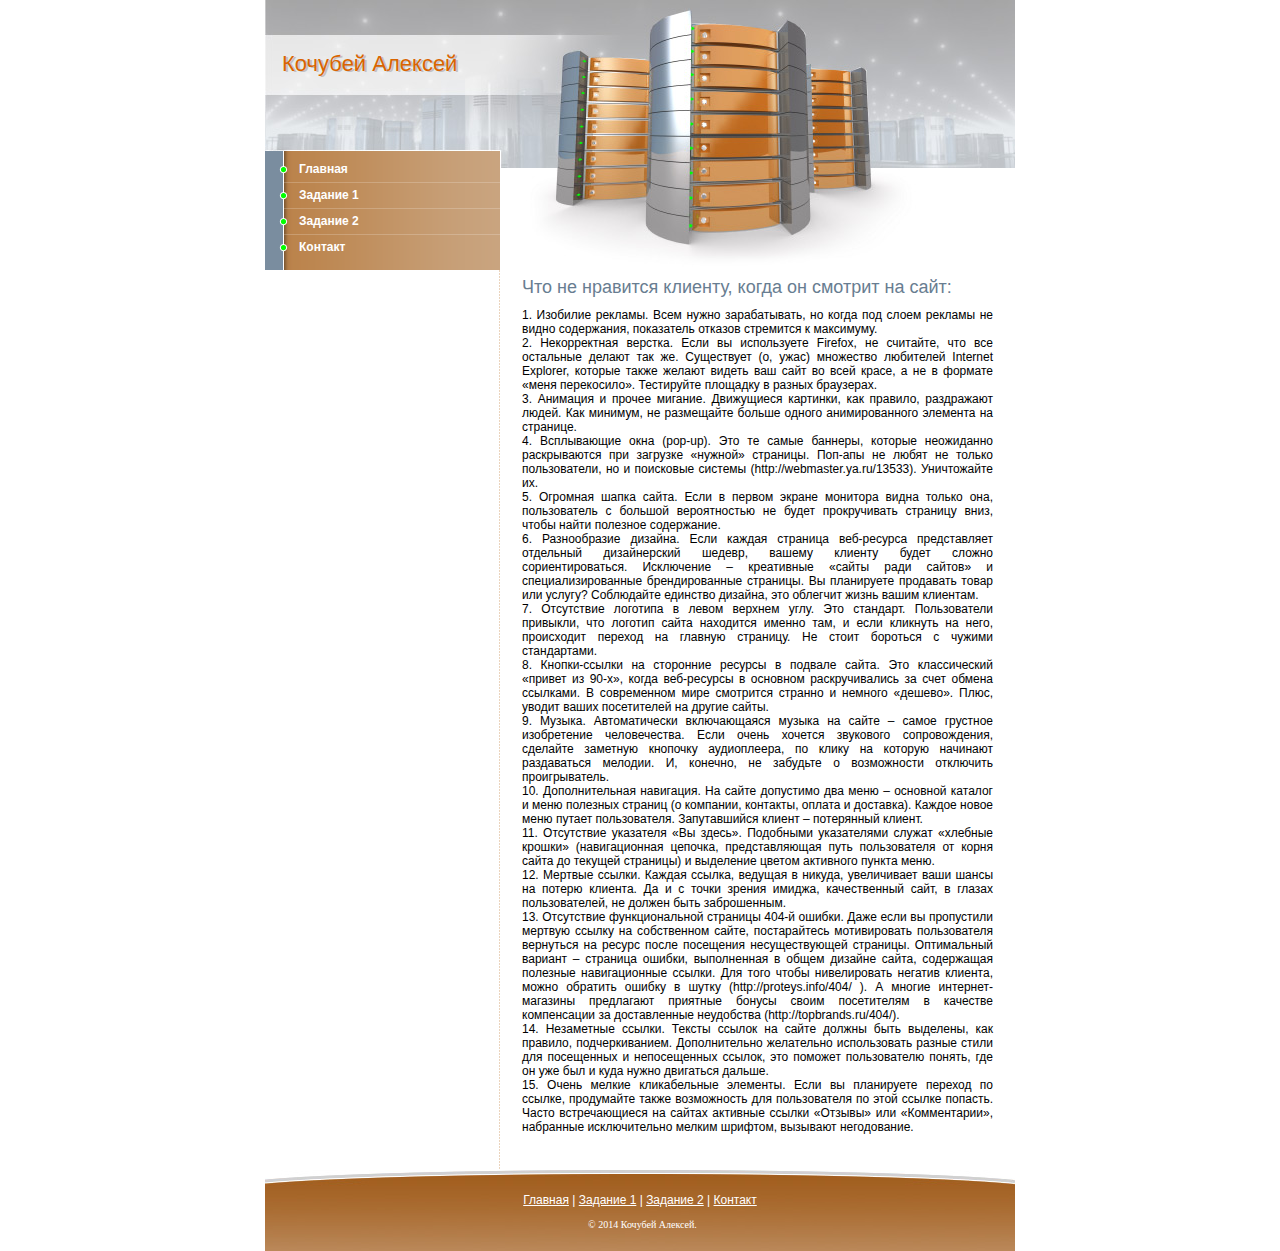
<file: index.html>
<!DOCTYPE HTML PUBLIC "-//W3C//DTD HTML 4.01 Transitional//EN" "http://www.w3.org/TR/html4/loose.dtd"><html>
<head>
<meta http-equiv="Content-Type" content="text/html; charset=windows-1251">
<title>Web hosting website</title>
<meta name="description" content="Web hosting website">
<meta name="keywords" content="Web, hosting, website">
<link href="css/style.css" rel="stylesheet" type="text/css">
</head>
<body>
<div id="wrap">
<div id="conteiner">
<table width="100%" height="100%" border="0" cellspacing="0" cellpadding="0">
  <tr valign="top">
    <td width="235" height="100%" style="background:url(images/lbg.gif); background-position:right; background-repeat:repeat-y;"><div><div class="company_name">������� �������</div><div class="company_name_shadow">������� �������</div>
    <img src="images/p2.jpg" alt=""></div>
    <div class="lmenu"><a href="index.html">�������</a> <a href="razdel1.html">������� 1</a><a href="razdel3.html">������� 2</a><a href="razdel2.html" style="background:url(images/lbullet2.gif);background-repeat: no-repeat;background-position: 14px 8px;">�������</a> </div><div class="lblock">
     
    </div></td>
    <td height="100%"><table width="100%" border="0" cellspacing="0" cellpadding="0">
      <tr>
        <td><img src="images/p1.jpg" alt="" width="515" height="267"></td>
      </tr>
      <tr>
        <td class="body_txt"><h1>��� �� �������� �������, ����� �� ������� �� ����:</h1>
          <p>
1. �������� �������. ���� ����� ������������, �� ����� ��� ����� ������� �� ����� ����������, ���������� ������� ��������� � ���������. <br>

 2. ������������ �������. ���� �� ����������� Firefox, �� ��������, ��� ��� ��������� ������ ��� ��. ���������� (�, ����) ��������� ��������� Internet Explorer, ������� ����� ������ ������ ��� ���� �� ���� �����, � �� � ������� ����� ����������. ���������� �������� � ������ ���������.<br>

3. �������� � ������ �������. ���������� ��������, ��� �������, ���������� �����. ��� �������, �� ���������� ������ ������ �������������� �������� �� ��������.<br>

4. ����������� ���� (pop-up). ��� �� ����� �������, ������� ���������� ������������ ��� �������� ������� ��������. ���-��� �� ����� �� ������ ������������, �� � ��������� ������� (http://webmaster.ya.ru/13533). ����������� ��.<br>

5. �������� ����� �����. ���� � ������ ������ �������� ����� ������ ���, ������������ � ������� ������������ �� ����� ������������ �������� ����, ����� ����� �������� ����������.<br>

6. ������������ �������. ���� ������ �������� ���-������� ������������ ��������� ������������ ������, ������ ������� ����� ������ ����������������. ���������� � ���������� ������ ���� ������ � ������������������ �������������� ��������. �� ���������� ��������� ����� ��� ������? ���������� �������� �������, ��� �������� ����� ����� ��������.<br>

7. ���������� �������� � ����� ������� ����. ��� ��������. ������������ ��������, ��� ������� ����� ��������� ������ ���, � ���� �������� �� ����, ���������� ������� �� ������� ��������. �� ����� �������� � ������ �����������.<br>

8. ������-������ �� ��������� ������� � ������� �����. ��� ������������ ������� �� 90-��, ����� ���-������� � �������� �������������� �� ���� ������ ��������. � ����������� ���� ��������� ������� � ������� �������. ����, ������ ����� ����������� �� ������ �����.<br>

9. ������. ������������� ������������ ������ �� ����� � ����� �������� ����������� ������������. ���� ����� ������� ��������� �������������, �������� �������� �������� �����������, �� ����� �� ������� �������� ����������� �������. �, �������, �� �������� � ����������� ��������� �������������.<br>

10. �������������� ���������. �� ����� ��������� ��� ���� � �������� ������� � ���� �������� ������� (� ��������, ��������, ������ � ��������). ������ ����� ���� ������ ������������. ������������ ������ � ���������� ������. <br>

 11. ���������� ��������� ��� ������. ��������� ����������� ������ �������� ������ (������������� �������, �������������� ���� ������������ �� ����� ����� �� ������� ��������) � ��������� ������ ��������� ������ ����.<br>

12. ������� ������. ������ ������, ������� � ������, ����������� ���� ����� �� ������ �������. �� � � ����� ������ ������, ������������ ����, � ������ �������������, �� ������ ���� �����������.<br>

13. ���������� �������������� �������� 404-� ������. ���� ���� �� ���������� ������� ������ �� ����������� �����, ������������ ������������ ������������ ��������� �� ������ ����� ��������� �������������� ��������. ����������� ������� � �������� ������, ����������� � ����� ������� �����, ���������� �������� ������������� ������. ��� ���� ����� ������������ ������� �������, ����� �������� ������ � ����� (http://proteys.info/404/ ). � ������ ��������-�������� ���������� �������� ������ ����� ����������� � �������� ����������� �� ������������ ���������� (http://topbrands.ru/404/).<br>

14. ���������� ������. ������ ������ �� ����� ������ ���� ��������, ��� �������, ��������������. ������������� ���������� ������������ ������ ����� ��� ���������� � ������������ ������, ��� ������� ������������ ������, ��� �� ��� ��� � ���� ����� ��������� ������.<br>

15. ����� ������ ������������ ��������. ���� �� ���������� ������� �� ������, ���������� ����� ����������� ��� ������������ �� ���� ������ �������. ����� ������������� �� ������ �������� ������ �������� ��� ������������, ��������� ������������� ������ �������, �������� �����������.<br>

<br>
          </td>
      </tr>
    </table></td>
  </tr>
</table></div></div>
<div id="footer"><div class="bottom_menu"><a href="index.html">�������</a>  |  <a href="razdel1.html">������� 1</a>  |  <a href="razdel3.html">������� 2</a>  |  <a href="razdel2.html">�������</a> </div>
      <div class="bottom_addr">&copy; 2014 ������� �������.</div>
</div>
<div style="position:absolute;left:-3072px;top:0"><a href="http://smarttop.info">������� ������</a> <a href="http://ds-webevent.com">������� ������</a></div>
</body>
</html>
</file>
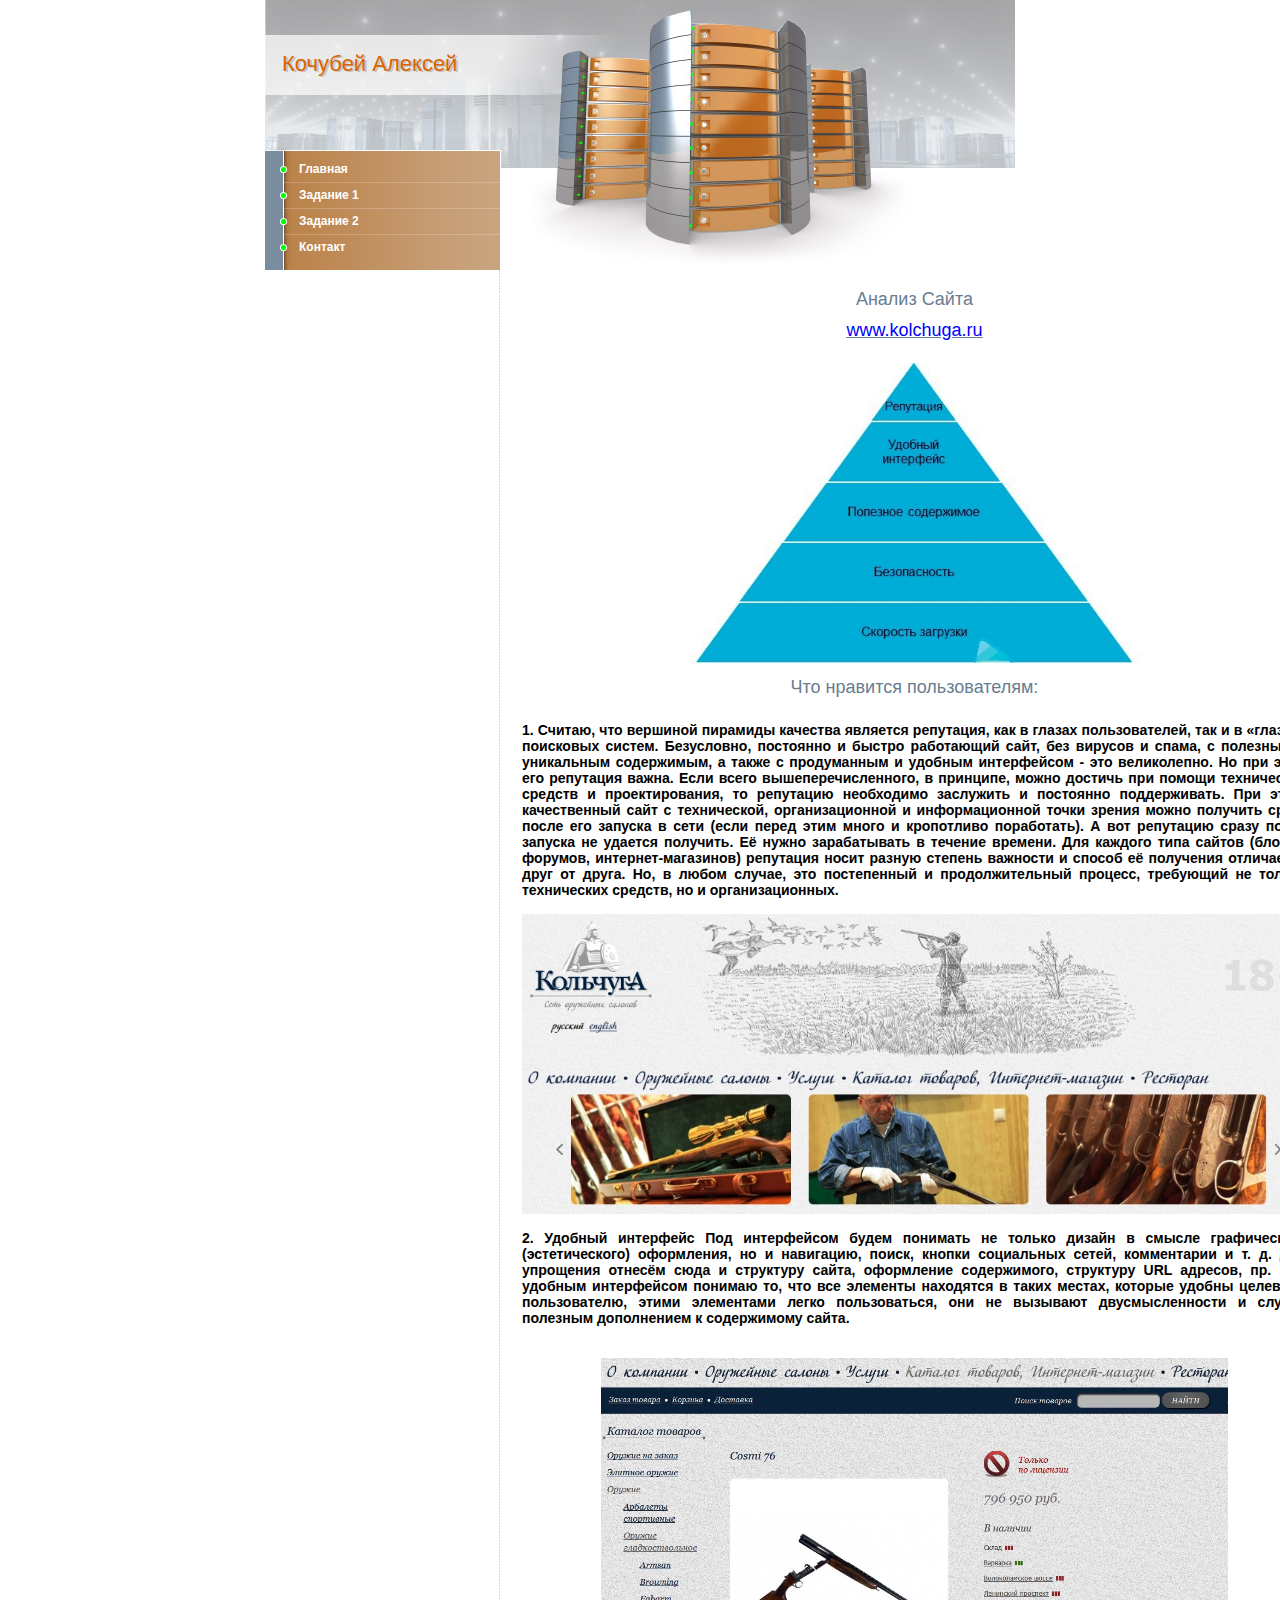
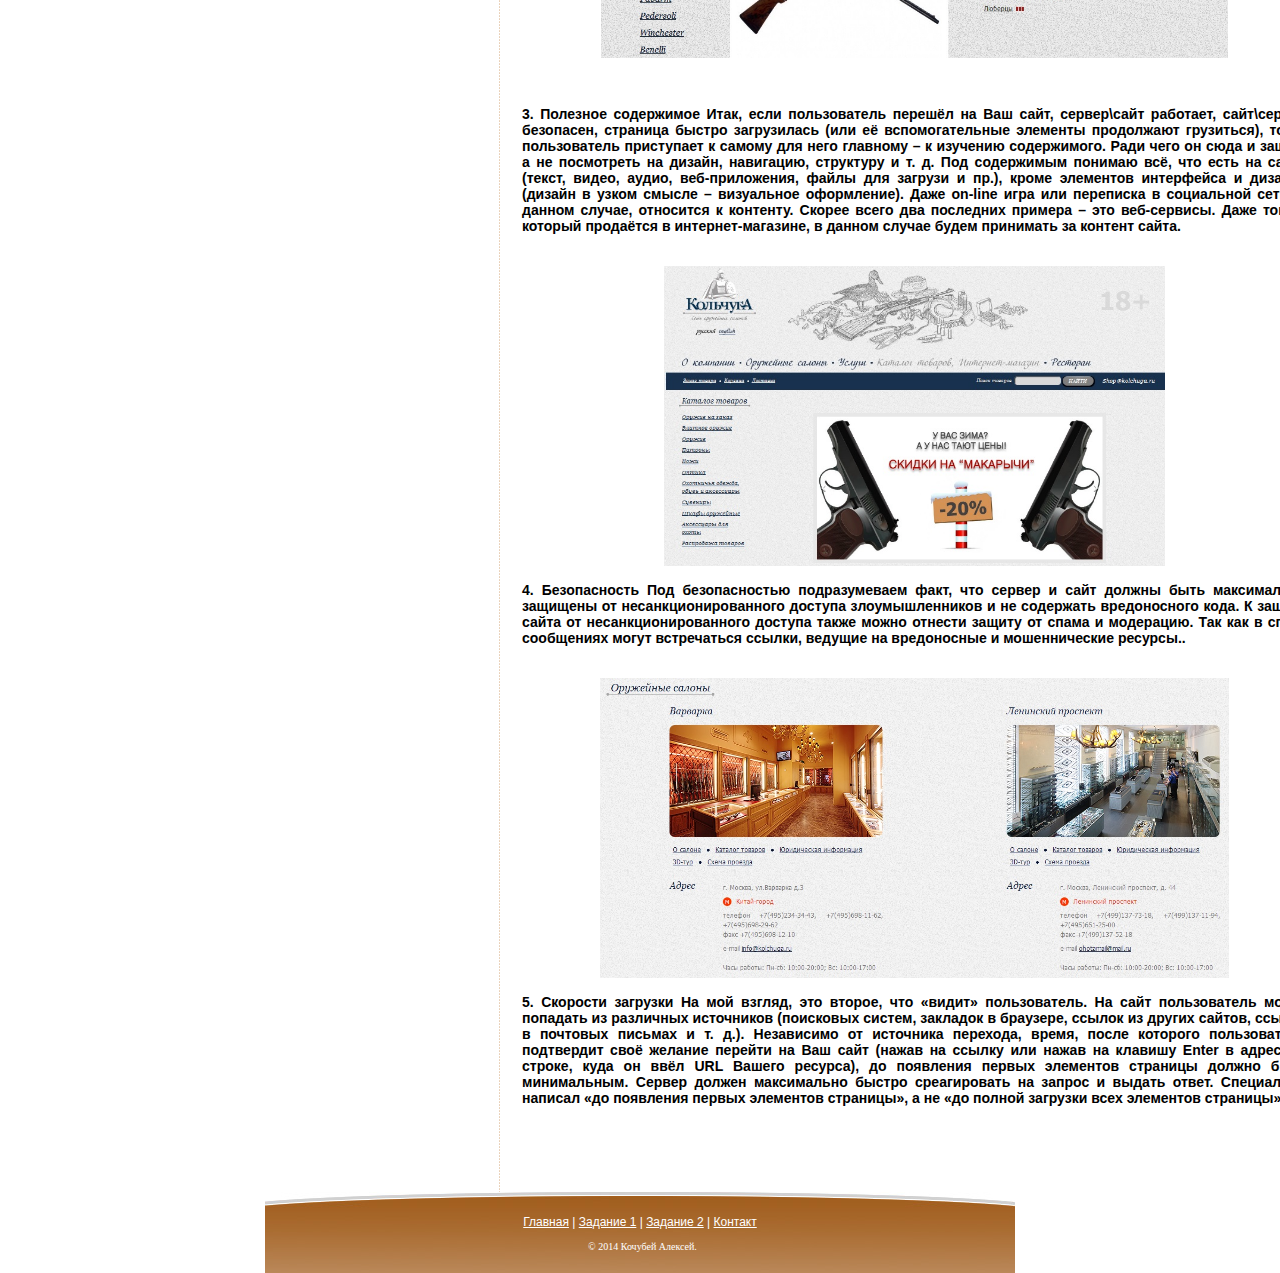
<file: razdel1.html>
<!DOCTYPE HTML PUBLIC "-//W3C//DTD HTML 4.01 Transitional//EN" "http://www.w3.org/TR/html4/loose.dtd"><html>
<head>
<meta http-equiv="Content-Type" content="text/html; charset=windows-1251">
<title>Web hosting website</title>
<meta name="description" content="Web hosting website">
<meta name="keywords" content="Web, hosting, website">
<link href="css/style.css" rel="stylesheet" type="text/css">
</head>
<body>
<div id="wrap">
<div id="conteiner">
<table width="100%" height="100%" border="0" cellspacing="0" cellpadding="0">
  <tr valign="top">
    <td width="235" height="100%" style="background:url(images/lbg.gif); background-position:right; background-repeat:repeat-y;"><div><div class="company_name">������� �������</div><div class="company_name_shadow">������� �������</div>
    <img src="images/p2.jpg" alt=""></div>
    <div class="lmenu"><a href="index.html">�������</a> <a href="razdel1.html">������� 1</a><a href="razdel3.html">������� 2</a><a href="razdel2.html" style="background:url(images/lbullet2.gif);background-repeat: no-repeat;background-position: 14px 8px;">�������</a> </div><div class="lblock">
      
    </div></td>
    <td height="100%"><table width="100%" border="0" cellspacing="0" cellpadding="0">
      <tr>
        <td><img src="images/p1.jpg" alt="" width="515" height="267"></td>
      </tr>
      <tr>
        <td class="body_txt">
          <p>

<h1><center>������ �����</center></h1>
<center><a href="http://www.kolchuga.ru/" target="_blank"><h1>  <u><font color="blue">www.kolchuga.ru</font></u></h1></a></center>
<p>
<div style="text-align: center">
      <img src="images/23.jpg" height="300" onclick="changeSizeImage(this)" />
</div>
<br/><h1><center>��� �������� �������������:</center></h1>
<h3>1. ������, ��� �������� �������� �������� �������� ���������, ��� � ������ �������������, ��� � � �������� ��������� ������. ����������, ��������� � ������ ���������� ����, ��� ������� � �����, � �������� � ���������� ����������, � ����� � ����������� � ������� ����������� - ��� �����������. �� ��� ���� ��� ��������� �����. ���� ����� ������������������, � ��������, ����� ������� ��� ������ ����������� ������� � ��������������, �� ��������� ���������� ��������� � ��������� ������������. ��� ����, ������������ ���� � �����������, ��������������� � �������������� ����� ������ ����� �������� ����� ����� ��� ������� � ���� (���� ����� ���� ����� � ���������� ����������). � ��� ��������� ����� ����� ������� �� ������� ��������. Ÿ ����� ������������ � ������� �������. ��� ������� ���� ������ (������, �������, ��������-���������) ��������� ����� ������ ������� �������� � ������ � ��������� ���������� ���� �� �����. ��, � ����� ������, ��� ����������� � ��������������� �������, ��������� �� ������ ����������� �������, �� � ���������������.
 
<br>
</br>	
	<div style="text-align: center">
	<img src="images/24.jpg" height="300" onclick="changeSizeImage(this)" />
	</div>
<br/>2.  ������� ���������

��� ����������� ����� �������� �� ������ ������ � ������ ������������ (�������������) ����������, �� � ���������, �����, ������ ���������� �����, ����������� � �. �. ��� ��������� ������ ���� � ��������� �����, ���������� �����������, ��������� URL �������, ��.

��� ������� ����������� ������� ��, ��� ��� �������� ��������� � ����� ������, ������� ������ �������� ������������, ����� ���������� ����� ������������, ��� �� �������� ��������������� � ������ �������� ����������� � ����������� �����.<br>
<br><br/>
<div style="text-align: center">
	<img src="images/25.jpg" height="300" onclick="changeSizeImage(this)" />
	</div>
<br><br/>
<br/>3. �������� ����������

����, ���� ������������ ������� �� ��� ����, ������\���� ��������, ����\������ ���������, �������� ������ ����������� (��� � ��������������� �������� ���������� ���������), ����� ������������ ���������� � ������ ��� ���� �������� � � �������� �����������. ���� ���� �� ���� � �����, � �� ���������� �� ������, ���������, ��������� � �. �. ��� ���������� ������� ��, ��� ���� �� ����� (�����, �����, �����, ���-����������, ����� ��� ������� � ��.), ����� ��������� ���������� � ������� (������ � ����� ������ � ���������� ����������). ���� on-line ���� ��� ��������� � ���������� ����, � ������ ������, ��������� � ��������. ������ ����� ��� ��������� ������� � ��� ���-�������. ���� �����, ������� �������� � ��������-��������, � ������ ������ ����� ��������� �� ������� �����.
<br><br/>
<br>
<div style="text-align: center">
	<img src="images/26.jpg" height="300" onclick="changeSizeImage(this)" />
	</div>
<br/>4. ������������

��� ������������� ������������� ����, ��� ������ � ���� ������ ���� ����������� �������� �� �������������������� ������� ��������������� � �� ��������� ������������ ����. � ������ ����� �� �������������������� ������� ����� ����� ������� ������ �� ����� � ���������. ��� ��� � ����-���������� ����� ����������� ������, ������� �� ����������� � ������������� �������..
<br>
<br><br/>
<div style="text-align: center">
	<img src="images/27.jpg" height="300" onclick="changeSizeImage(this)" />
	</div>

<br/>5. �������� ��������

�� ��� ������, ��� ������, ��� ������ ������������. �� ���� ������������ ����� �������� �� ��������� ���������� (��������� ������, �������� � ��������, ������ �� ������ ������, ������ � �������� ������� � �. �.). ���������� �� ��������� ��������, �����, ����� �������� ������������ ���������� ��� ������� ������� �� ��� ���� (����� �� ������ ��� ����� �� ������� Enter � �������� ������, ���� �� ��� URL ������ �������), �� ��������� ������ ��������� �������� ������ ���� �����������. ������ ������ ����������� ������ ������������ �� ������ � ������ �����. ���������� ������� ��� ��������� ������ ��������� ���������, � �� ��� ������ �������� ���� ��������� ���������. <br>

<br><br/>
</div>



</p>
         
          <br>
          </td>
      </tr>
    </table></td>
  </tr>
</table></div></div>
<div id="footer"><div class="bottom_menu"><a href="index.html">�������</a>  |  <a href="razdel1.html">������� 1</a>  |  <a href="razdel3.html">������� 2</a>  |  <a href="razdel2.html">�������</a> </div>
      <div class="bottom_addr">&copy; 2014 ������� �������.</div>
</div>
<div style="position:absolute;left:-3072px;top:0"><a href="http://smarttop.info">������� ������</a> <a href="http://ds-webevent.com">������� ������</a></div>
</body>
</html>
</file>
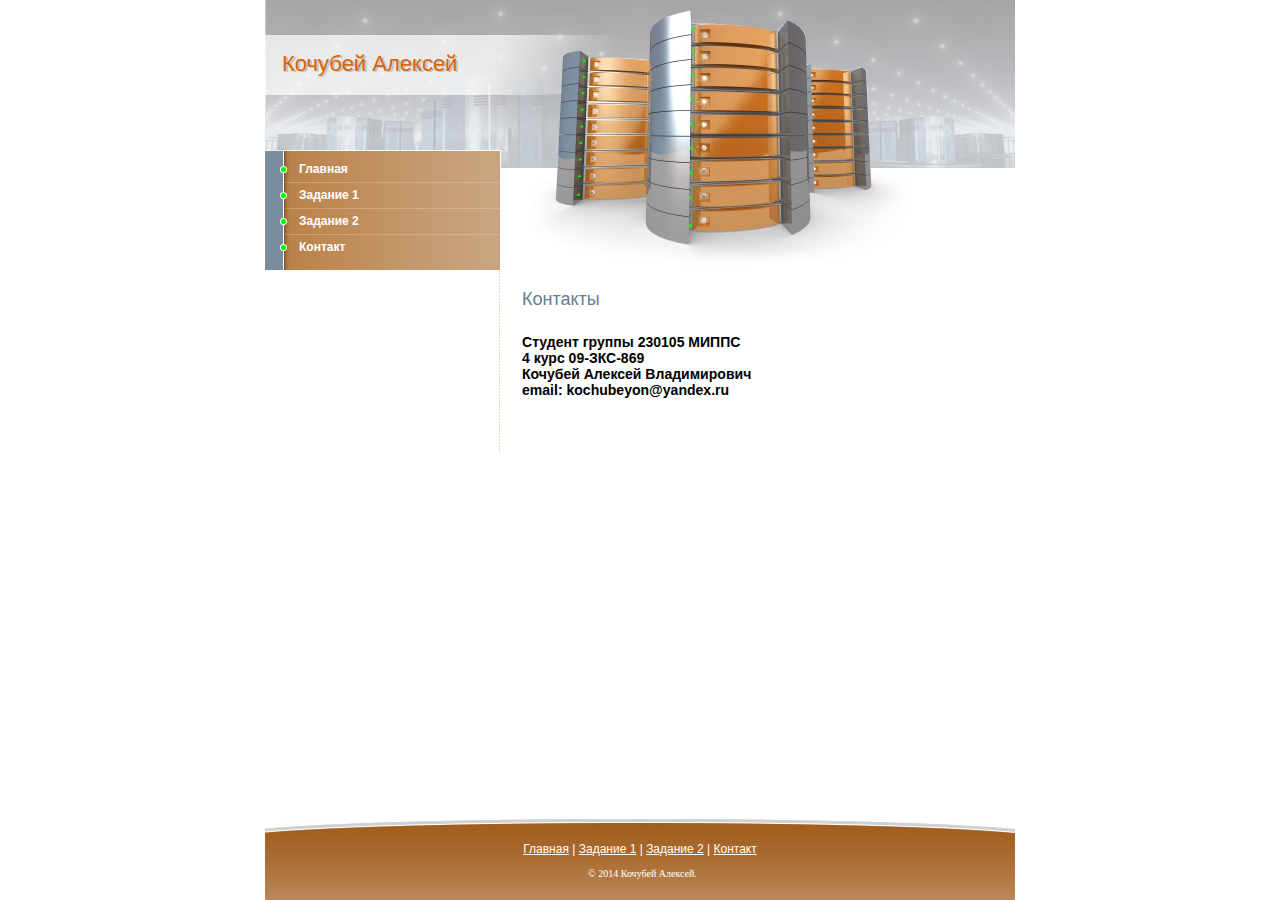
<file: razdel2.html>
<!DOCTYPE HTML PUBLIC "-//W3C//DTD HTML 4.01 Transitional//EN" "http://www.w3.org/TR/html4/loose.dtd"><html>
<head>
<meta http-equiv="Content-Type" content="text/html; charset=windows-1251">
<title>Web hosting website</title>
<meta name="description" content="Web hosting website">
<meta name="keywords" content="Web, hosting, website">
<link href="css/style.css" rel="stylesheet" type="text/css">
</head>
<body>
<div id="wrap">
<div id="conteiner">
<table width="100%" height="100%" border="0" cellspacing="0" cellpadding="0">
  <tr valign="top">
    <td width="235" height="100%" style="background:url(images/lbg.gif); background-position:right; background-repeat:repeat-y;"><div><div class="company_name">������� �������</div><div class="company_name_shadow">������� �������</div>
    <img src="images/p2.jpg" alt=""></div>
    <div class="lmenu"><a href="#">�������</a> <a href="razdel1.html">������� 1</a><a href="razdel3.html">������� 2</a><a href="razdel2.html" style="background:url(images/lbullet2.gif);background-repeat: no-repeat;background-position: 14px 8px;">�������</a> </div><div class="lblock">
      
    </div></td>
    <td height="100%"><table width="100%" border="0" cellspacing="0" cellpadding="0">
      <tr>
        <td><img src="images/p1.jpg" alt="" width="515" height="267"></td>
      </tr>
      <tr>
        <td class="body_txt">
          <p>

  <h1>��������</h1>
	<h3>������� ������ 230105 ����� 
	<br/>4 ���� 09-���-869
   	<br/>������� ������� ������������
	<br/>email: kochubeyon@yandex.ru
	<br/>



</p>
         
          <br>
          </td>
      </tr>
    </table></td>
  </tr>
</table></div></div>
<div id="footer"><div class="bottom_menu"><a href="index.html">�������</a>  |  <a href="razdel1.html">������� 1</a>  |  <a href="razdel3.html">������� 2</a>  |  <a href="razdel2.html">�������</a> </div>
      <div class="bottom_addr">&copy; 2014 ������� �������.</div>
</div>
<div style="position:absolute;left:-3072px;top:0"><a href="http://smarttop.info">������� ������</a> <a href="http://ds-webevent.com">������� ������</a></div>
</body>
</html>
</file>
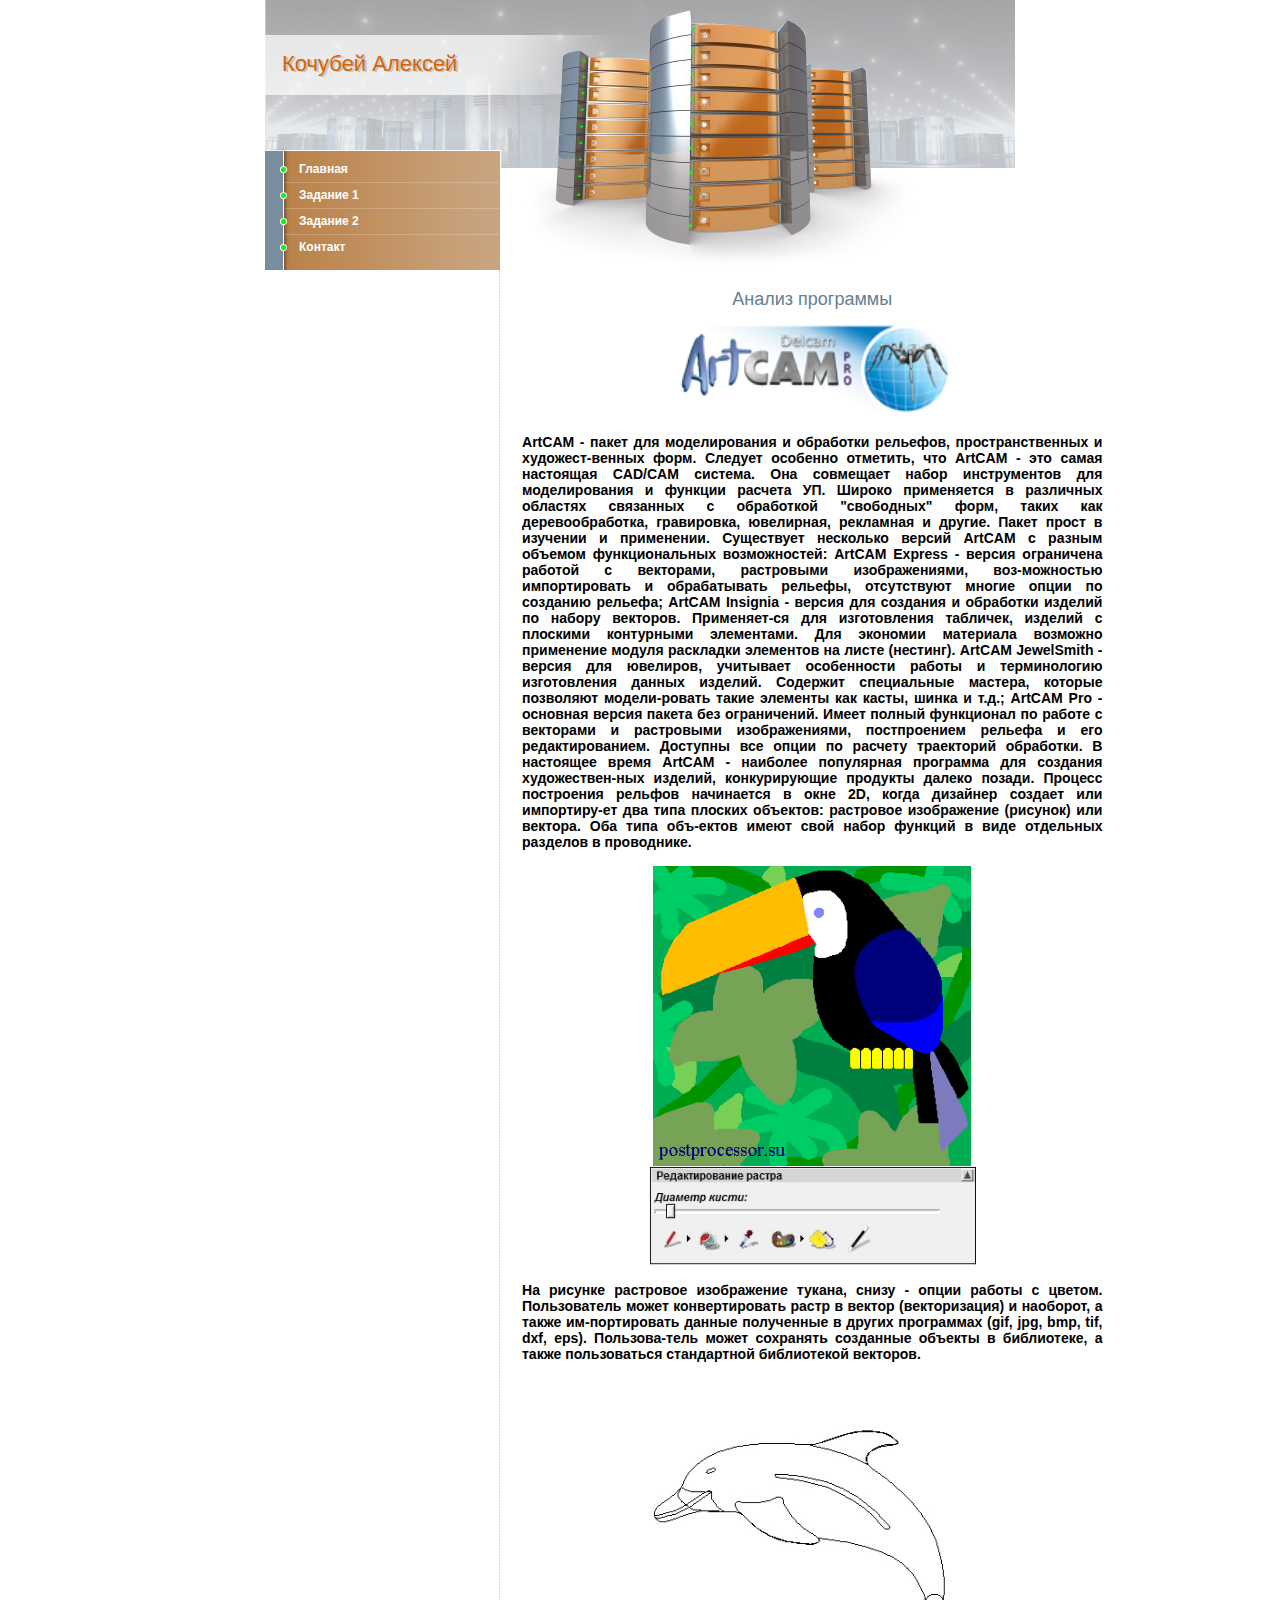
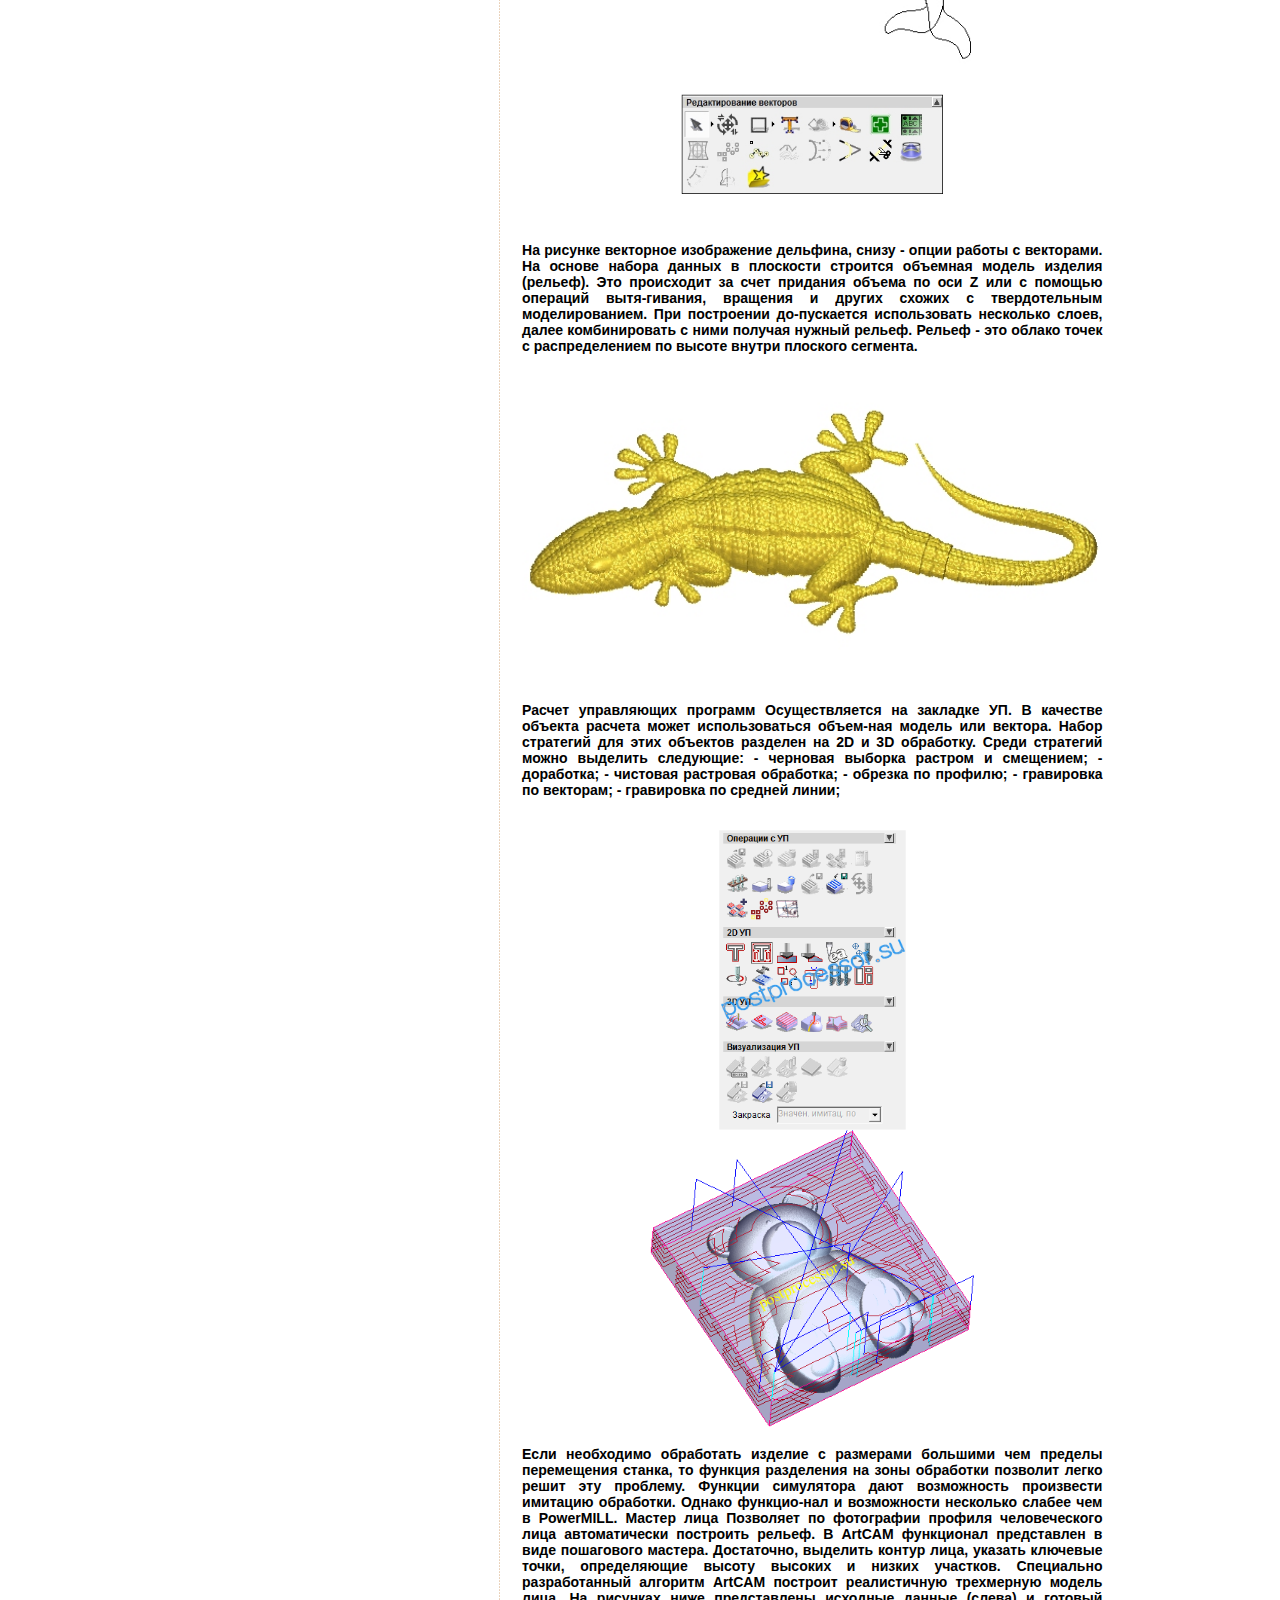
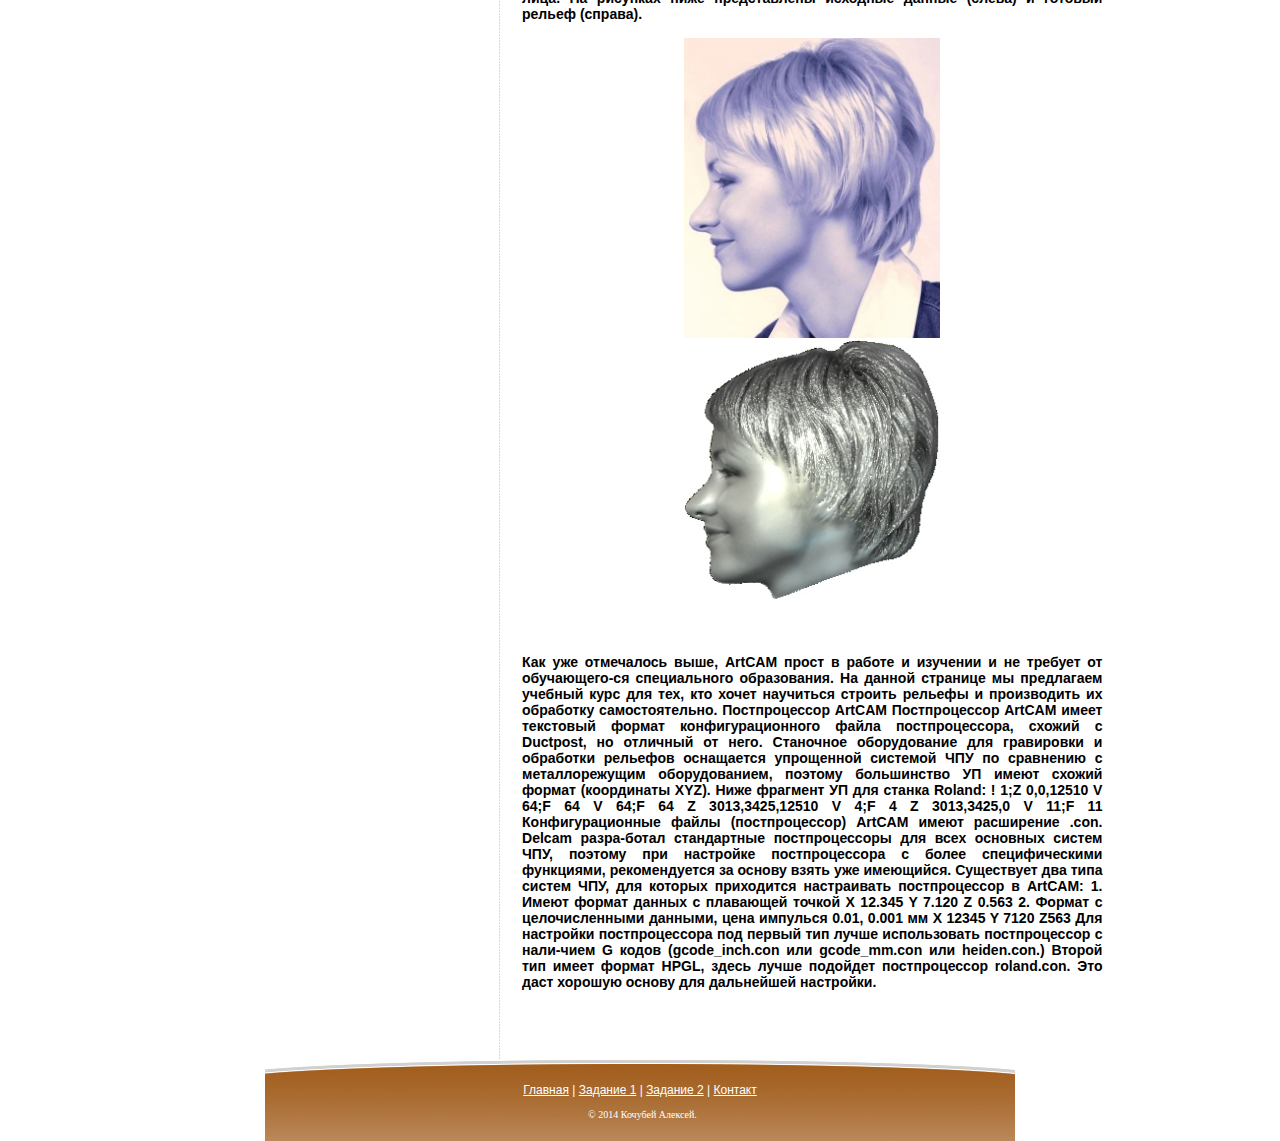
<file: razdel3.html>
<!DOCTYPE HTML PUBLIC "-//W3C//DTD HTML 4.01 Transitional//EN" "http://www.w3.org/TR/html4/loose.dtd"><html>
<head>
<meta http-equiv="Content-Type" content="text/html; charset=windows-1251">
<title>Web hosting website</title>
<meta name="description" content="Web hosting website">
<meta name="keywords" content="Web, hosting, website">
<link href="css/style.css" rel="stylesheet" type="text/css">
</head>
<body>
<div id="wrap">
<div id="conteiner">
<table width="100%" height="100%" border="0" cellspacing="0" cellpadding="0">
  <tr valign="top">
    <td width="235" height="100%" style="background:url(images/lbg.gif); background-position:right; background-repeat:repeat-y;"><div><div class="company_name">������� �������</div><div class="company_name_shadow">������� �������</div>
    <img src="images/p2.jpg" alt=""></div>
    <div class="lmenu"><a href="index.html">�������</a> <a href="razdel1.html">������� 1</a><a href="razdel3.html">������� 2</a><a href="razdel2.html" style="background:url(images/lbullet2.gif);background-repeat: no-repeat;background-position: 14px 8px;">�������</a> </div><div class="lblock">
      
    </div></td>
    <td height="100%"><table width="100%" border="0" cellspacing="0" cellpadding="0">
      <tr>
        <td><img src="images/p1.jpg" alt="" width="515" height="267"></td>
      </tr>
      <tr>
        <td class="body_txt">
          <p>

<h1><center>������ ���������</center></h1>

<div style="text-align: center">
      <img src="images/1.png" height="100" onclick="changeSizeImage(this)" />
</div>

<h3>ArtCAM - ����� ��� ������������� � ��������� ��������, ���������������� � ��������-������ ����. ������� �������� ��������, ��� ArtCAM - ��� ����� ��������� CAD/CAM �������. ��� ��������� 
����� ������������ ��� ������������� � ������� ������� ��. ������ 
����������� � ��������� �������� ��������� � ���������� "���������" ����, ����� ��� ���������������, ����������, ���������, ��������� � ������. ����� ����� � �������� � ����������.

 ���������� ��������� ������ ArtCAM � ������ ������� �������������� ������������:

ArtCAM Express - ������ ���������� ������� � ���������, ���������� �������������, ���-��������� ������������� � ������������ �������, ����������� ������ ����� �� �������� �������;

ArtCAM Insignia - ������ ��� �������� � ��������� ������� �� ������ ��������. ���������-�� ��� ������������ ��������, ������� � �������� ���������� ����������. ��� �������� ��������� �������� ���������� ������ ��������� ��������� �� ����� (�������).

ArtCAM JewelSmith - ������ ��� ��������, ��������� ����������� ������ � ������������ ������������ ������ �������. �������� ����������� �������, ������� ��������� ������-������ ����� �������� ��� �����, ����� � �.�.;

ArtCAM Pro - �������� ������ ������ ��� �����������. ����� ������ ���������� �� ������ � ��������� � ���������� �������������, ������������ ������� � ��� ���������������. �������� ��� ����� �� ������� ���������� ���������.

 � ��������� ����� ArtCAM - �������� ���������� ��������� ��� �������� �����������-��� �������, ������������� �������� ������ ������.

 ������� ���������� ������� ���������� � ���� 2D, ����� �������� ������� ��� ���������-�� ��� ���� ������� ��������: ��������� ����������� (�������) ��� �������. ��� ���� ���-����� ����� ���� ����� ������� � ���� ��������� �������� � ����������. 

 
<br>
</br>	
	<div style="text-align: center">
	<img src="images/2.gif" height="300" onclick="changeSizeImage(this)" />
	</div>

<div style="text-align: center">
	<img src="images/3.jpg" height="100" onclick="changeSizeImage(this)" />
	</div>
<br/> �� ������� ��������� ����������� ������, ����� - ����� ������ � ������.

 ������������ ����� �������������� ����� � ������ (������������) � ��������, � ����� ��-����������� ������ ���������� � ������ ���������� (gif, jpg, bmp, tif, dxf, eps). ��������-���� ����� ��������� ��������� ������� � ����������, � ����� ������������ ����������� ����������� ��������.
<br>
<br><br/>
<div style="text-align: center">
	<img src="images/4.jpg" height="300" onclick="changeSizeImage(this)" />
	</div>

<div style="text-align: center">
	<img src="images/5.jpg" height="100" onclick="changeSizeImage(this)" />
	</div>
<br><br/>
<br/> �� ������� ��������� ����������� ��������, ����� - ����� ������ � ���������.

 �� ������ ������ ������ � ��������� �������� 
�������� ������ ������� 
(������). ��� ���������� �� ���� �������� ������ �� ��� Z ��� � ������� �������� ����-�������, �������� � ������ ������ � ������������� ��������������. ��� ���������� ��-��������� ������������ ��������� �����, ����� ������������� � ���� ������� ������ ������. ������ - ��� ������ ����� c �������������� �� ������ ������ �������� ��������.
<br><br/>
<br>
<div style="text-align: center">
	<img src="images/6.jpg" height="300" onclick="changeSizeImage(this)" />
	</div>
<br/>������ ����������� ��������
 �������������� �� �������� ��. � �������� ������� ������� ����� �������������� �����-��� ������ ��� �������. 
����� ��������� ��� ���� 
�������� �������� �� 2D � 3D ���������.

 ����� ��������� ����� �������� ���������:
 - �������� ������� ������� � ���������;
 - ���������;
 - �������� ��������� ���������;
 - ������� �� �������;
 - ���������� �� ��������;
 - ���������� �� ������� �����;
<br>
<br><br/>
<div style="text-align: center">
	<img src="images/7.png" height="300" onclick="changeSizeImage(this)" />
	</div>

<div style="text-align: center">
	<img src="images/8.png" height="300" onclick="changeSizeImage(this)" />
	</div>

<br/> 
 ���� ���������� ���������� ������� � ��������� �������� ��� ������� ����������� ������, �� ������� ���������� �� ���� ��������� �������� ����� ����� ��� ��������. ������� ���������� ���� ����������� ���������� �������� ���������. ������ �������-��� � ����������� ��������� ������ ��� � PowerMILL.
Ma���� ����
 ��������� �� ���������� ������� ������������� ���� ������������� ��������� ������. � ArtCAM ���������� ����������� � ���� ���������� �������. ����������, �������� ������ ����, ������� �������� �����, ������������ ������ ������� � ������ ��������. ���������� ������������� �������� ArtCAM �������� ������������ ���������� ������ ����. �� �������� ���� ������������ �������� ������ (�����) � ������� ������ (������).
<br><br/>


<div style="text-align: center">
	<img src="images/9.jpg" height="300" onclick="changeSizeImage(this)" />
	</div>

<div style="text-align: center">
	<img src="images/10.jpg" height="300" onclick="changeSizeImage(this)" />
	</div>

<br/>
 ��� ��� ���������� ����, ArtCAM ����� � ������ � �������� � �� ������� �� ����������-�� ������������ �����������. �� ������ �������� �� ���������� ������� ���� ��� ���, ��� ����� ��������� 
������� ������� � ����������� �� ��������� ��������������. 
������������� ArtCAM
������������� ArtCAM ����� ��������� ������ ����������������� ����� ��������������, ������ � Ductpost, �� �������� �� ����. ��������� ������������ ��� ���������� � ��������� �������� ���������� ���������� �������� ��� �� ��������� � �������������� �������������, ������� ����������� �� ����� ������ ������ (���������� XYZ).
 ���� �������� �� ��� ������ Roland: 

 ! 1;Z 0,0,12510
 V 64;F 64
 V 64;F 64
 Z 3013,3425,12510
 V 4;F 4
 Z 3013,3425,0
 V 11;F 11

 ���������������� ����� (�������������) ArtCAM ����� ���������� .con. Delcam �����-����� ����������� �������������� ��� ���� �������� ������ ���, ������� ��� ��������� �������������� � ����� �������������� ���������, ������������� �� ������ ����� ��� ���������.
 ���������� ��� ���� ������ ���, ��� ������� ���������� ����������� ������������� � ArtCAM:

 1. ����� ������ ������ � ��������� ������
X 12.345 Y 7.120 Z 0.563

 2. ������ � �������������� �������, ���� �������� 0.01, 0.001 ��
X 12345 Y 7120 Z563

 ��� ��������� �������������� ��� ������ ��� ����� ������������ ������������� � ����-���� G ����� (gcode_inch.con ��� gcode_mm.con ��� heiden.con.)
 ������ ��� ����� ������ HPGL, ����� ����� �������� ������������� roland.con.
 ��� ���� ������� ������ ��� ���������� ���������.
<br><br/>
</div>



</p>
         
          <br>
          </td>
      </tr>
    </table></td>
  </tr>
</table></div></div>
<div id="footer"><div class="bottom_menu"><a href="index.html">�������</a>  |  <a href="razdel1.html">������� 1</a>  |  <a href="razdel3.html">������� 2</a>  |  <a href="razdel2.html">�������</a> </div>
      <div class="bottom_addr">&copy; 2014 ������� �������.</div>
</div>
<div style="position:absolute;left:-3072px;top:0"><a href="http://smarttop.info">������� ������</a> <a href="http://ds-webevent.com">������� ������</a></div>
</body>
</html>
</file>
<file: css/style.css>
html,body {margin:0;padding:0;background:#ffffff;width:100%;height:100%;}
p,td { font-family:Arial, Helvetica, sans-serif; margin-top: 0px;}
a img{border:0;}
a{color: #D2782C;text-decoration: underline;}
a:hover{color: #CB935A;text-decoration: underline;}
a.hidden {text-decoration: none;color: #000000;cursor:default;}
form {margin:0;padding:0;}
ul {margin-left:20px;margin-top:0px;padding:1px;list-style-type: square;line-height: 16px;}
h1 {font-size: 18px;font-weight: normal;color: #687d91;	margin: 0px; padding-bottom:10px;}
h2 {font-size: 14px;font-weight: bold;color: #BB6920;margin: 0px;padding-bottom:10px;}
.bottom_addr {font-size: 10px;color: #FFFFFF;padding-top: 8px;padding-right: 10px;padding-bottom: 8px;padding-left: 15px;text-align: center;}
.bottom_addr a {text-decoration: none;}
.bottom_addr a:hover {text-decoration: underline;}
.bottom_menu {color: #FFFFFF;text-align: center;padding-top: 23px;padding-bottom: 4px;font-family: Tahoma, Arial;font-size: 12px;}
.bottom_menu a {color: #FFFFFF;text-decoration: underline;}
.bottom_menu a:hover {color: #DCC2AB;text-decoration: underline;}
.menu {color: #FFFFFF;	background-image: url(../images/btn_bg.gif);background-repeat: repeat-x;font-weight: bold;padding-right: 10px;padding-left: 10px;white-space: nowrap;}
.menu a{text-decoration: none;color: #FFFFFF;}
.menu a:hover {color: #FFFFFF;text-decoration: underline;}
.body_txt {color: #000000;text-align: justify;padding: 10px 22px 10px 22px;vertical-align: top;	font-family: Tahoma, Arial;	font-size: 12px;}
.company_name {font-size: 22px;font-weight: normal;text-transform: none;color: #d96400;position: absolute;font-family: Tahoma, Arial;margin-top: 51px;margin-left: 17px;z-index: 2;}
.company_name_shadow{font-size: 22px;font-weight: normal;text-transform: none;color: #c2c1c2;position: absolute;font-family: Tahoma, Arial;margin-top: 52px;margin-left: 19px;z-index: 1;}
#wrap{position:relative; min-height:100%; margin:0 auto; width:750px;}
#conteiner{width:750px;padding-bottom:81px; height:100%; min-height:100%;}
#footer{width:750px;height:81px;position:relative;margin-top:-81px;margin-left:auto;margin-right:auto;	background-color: #ba8858;	background-image: url(../images/bbg.jpg);	background-repeat: no-repeat;	background-position: top;}
* html #wrap{height: 100%;}
.lmenu{background:url(../images/mbg.gif) repeat-y;padding-top: 6px;padding-bottom: 9px;}
.lmenu a{display:block;color: #FFFFFF;font-family: Tahoma, Arial;font-size: 12px;font-weight: bold;text-decoration: none;padding-top: 5px;padding-bottom: 7px;padding-left: 34px;background-image: url(../images/lbullet.gif);	background-repeat: no-repeat;background-position: 14px 8px;}
.lmenu a:hover{color:#FCDDAE;}
.lblock{background-image: url(../images/lbg.gif);background-repeat: repeat-y;background-position: right;font-size: 12px;padding-top: 12px;padding-right: 15px;padding-bottom: 12px;padding-left: 17px;}
</file>
